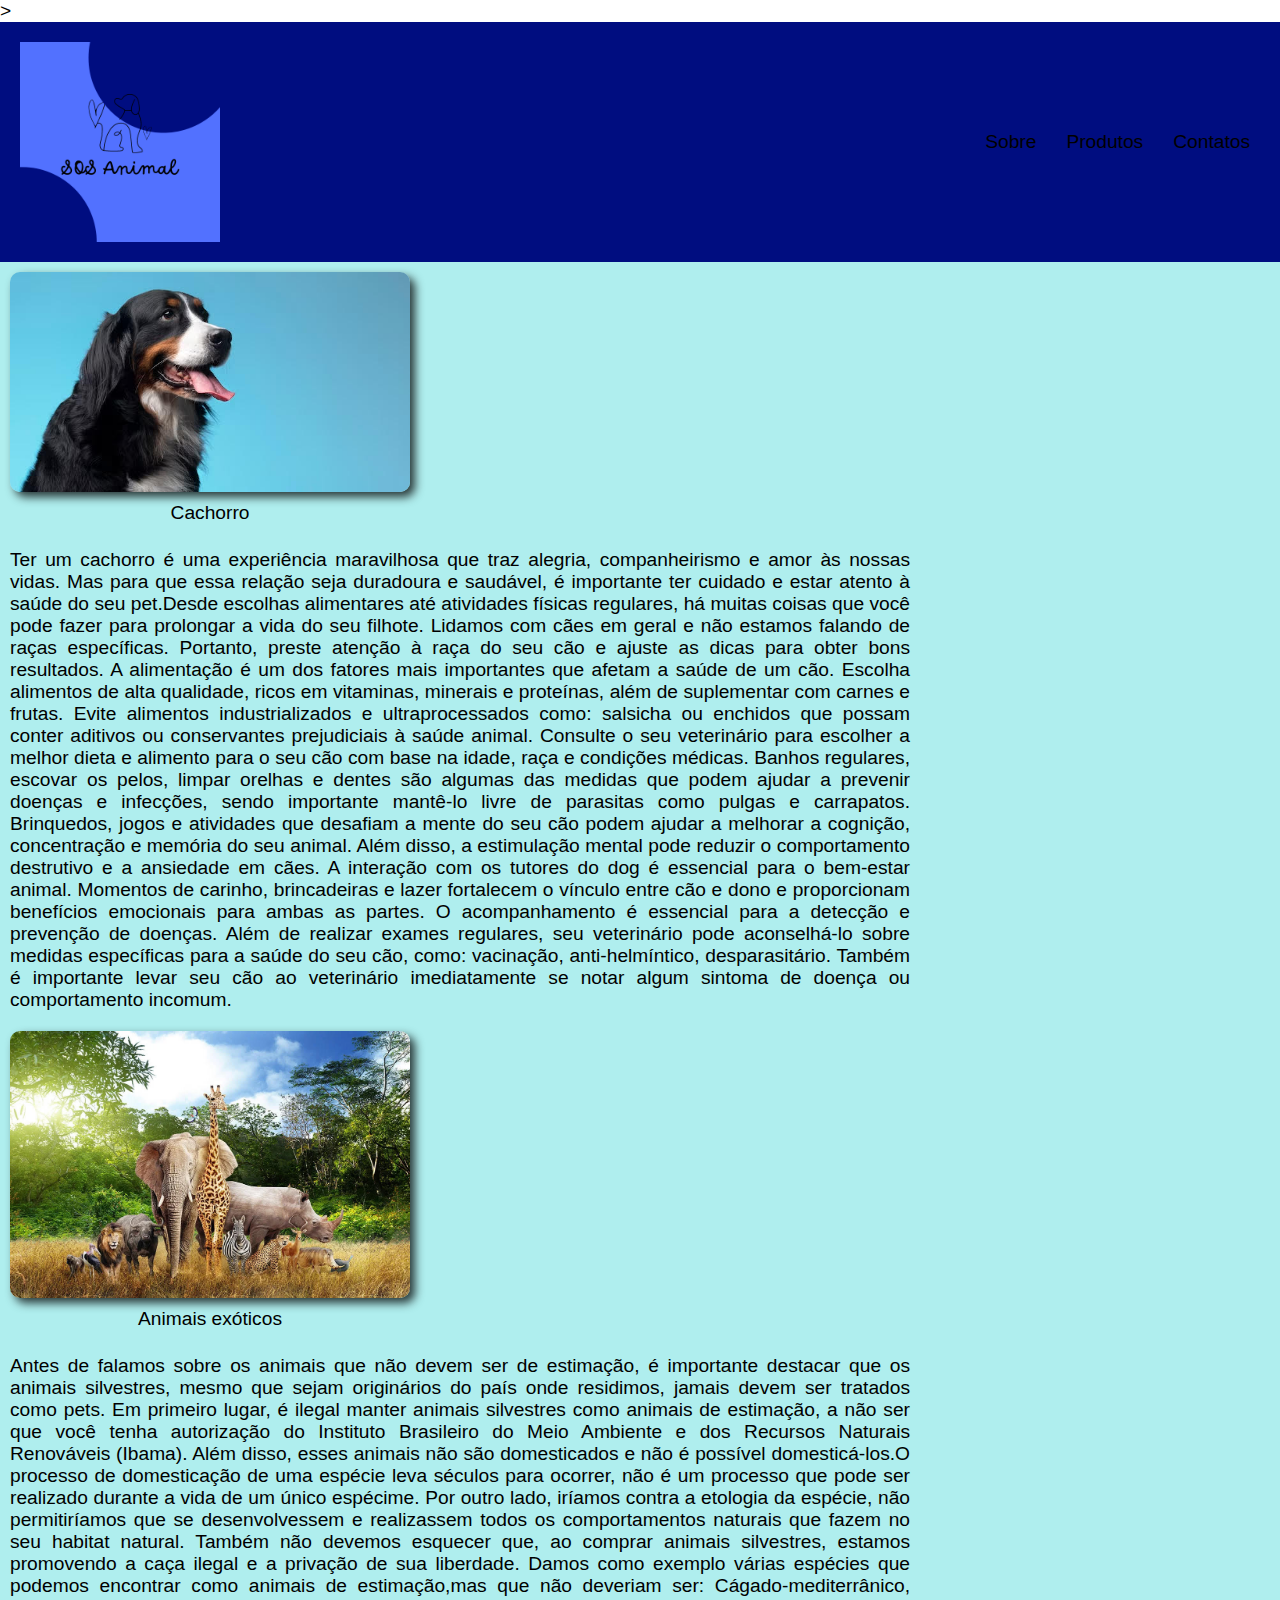
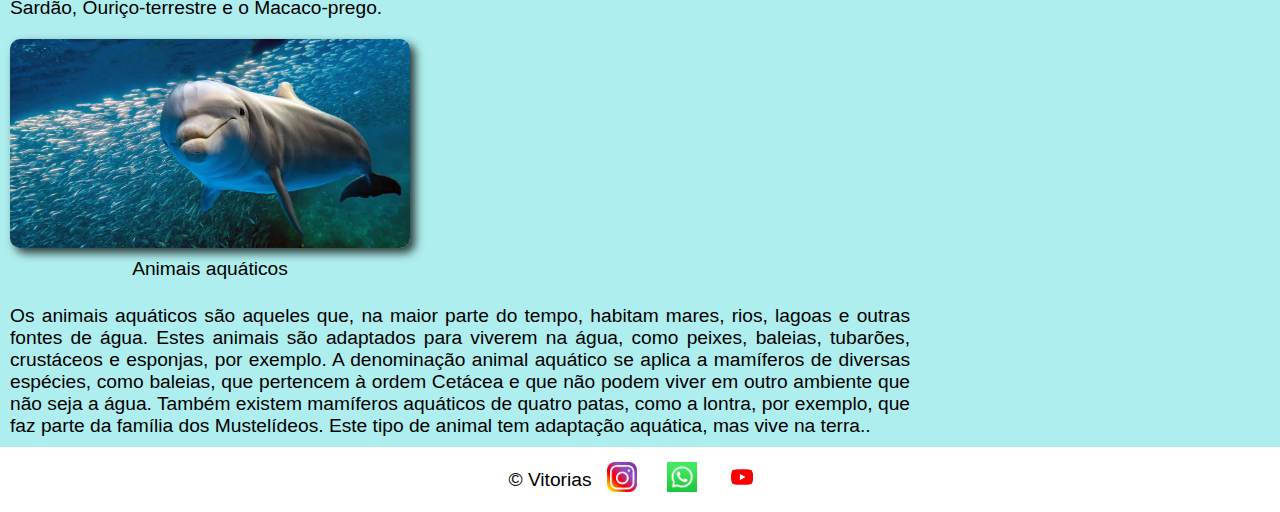
<file: index.html>
<!DOCTYPE html>
<html lang="pt br">
<head>
    <meta charset="UTF-8">
    <meta http-equiv="X-UA-Compatible" content="IE=edge">
    <meta name="viewport" content="width=device-width, initial-scale=1.0">
    <link rel="stylesheet" href="style.css">>
    <title>SOS Animal</title>
</head>
<body>
    <header class="header"> 
        <img src="logo.png"  class="logo">
        <nav>
            <ul class="menu">
                <li><a href="https://www.google.com">Sobre</a></li>
                <li><a href="">Produtos</a></li>
                <li><a href="">Contatos</a></li>
            </ul>
        </nav>
    </header>

    <section class="flex">
        <div class="item">
            <img src="dogdograu.png" class="imagem">
            <p class="legenda">Cachorro</p>
        </div>

        <div class="texto">
            <p>Ter um cachorro é uma experiência maravilhosa que traz alegria, companheirismo e amor às nossas vidas. Mas para que essa relação seja duradoura e saudável, é importante ter cuidado e estar atento à saúde do seu pet.Desde escolhas alimentares até atividades físicas regulares, há muitas coisas que você pode fazer para prolongar a vida do seu filhote. Lidamos com cães em geral e não estamos falando de raças específicas. Portanto, preste atenção à raça do seu cão e ajuste as dicas para obter bons resultados. A alimentação é um dos  fatores mais importantes que afetam a saúde  de um cão. Escolha alimentos de alta qualidade, ricos em vitaminas, minerais e proteínas, além de suplementar com carnes e frutas. Evite  alimentos industrializados e ultraprocessados ​​como: salsicha ou enchidos que possam conter aditivos ou conservantes prejudiciais à saúde  animal. Consulte o seu veterinário para escolher a melhor dieta e alimento para o seu cão com base na idade, raça e condições médicas. Banhos regulares, escovar os pelos, limpar orelhas e  dentes são algumas das medidas que podem ajudar a prevenir doenças e infecções, sendo importante mantê-lo livre de parasitas como pulgas e carrapatos. Brinquedos, jogos e atividades que desafiam a mente do seu cão  podem ajudar a melhorar a cognição,  concentração e  memória do seu animal. Além disso, a estimulação mental pode reduzir o comportamento destrutivo e a ansiedade em cães. A interação com os tutores do dog é essencial para o bem-estar animal. Momentos de carinho, brincadeiras e  lazer fortalecem o vínculo entre  cão e dono e proporcionam benefícios emocionais para ambas as partes. O acompanhamento é essencial para a detecção e prevenção de doenças. Além de realizar exames regulares, seu veterinário pode aconselhá-lo sobre medidas específicas para a saúde do seu cão, como: vacinação, anti-helmíntico, desparasitário. Também é importante levar seu cão ao veterinário imediatamente se notar algum sintoma de  doença ou comportamento incomum.</p>
        </div>

        <div class="item">
            <img src="bichosemfim.png" class="imagem"> 
            <p class="legenda">Animais exóticos</p>
        </div>

        <div class="texto">
            <p>Antes de falamos sobre os animais que não devem ser de estimação, é importante destacar que os animais silvestres, mesmo que sejam originários do país onde residimos, jamais devem ser tratados como pets. Em primeiro lugar, é ilegal manter animais silvestres como animais de estimação, a não ser que você tenha autorização do Instituto Brasileiro do Meio Ambiente e dos Recursos Naturais Renováveis (Ibama). 
            Além disso, esses animais não são domesticados e não é possível domesticá-los.O processo de domesticação de uma espécie leva séculos para ocorrer, não é um processo que pode ser realizado durante a vida de um único espécime. Por outro lado, iríamos contra a etologia da espécie, não permitiríamos que se desenvolvessem e realizassem todos os comportamentos naturais que fazem no seu habitat natural. Também não devemos esquecer que, ao comprar animais silvestres, estamos promovendo a caça ilegal e a privação de sua liberdade.
            Damos como exemplo várias espécies que podemos encontrar como animais de estimação,mas que não deveriam ser: Cágado-mediterrânico, Sardão, Ouriço-terrestre e o Macaco-prego. </p>
        </div>

        <div class="item">
            <img src="nicogolf.png" class="imagem"> 
            <p class="legenda">Animais aquáticos</p>
        </div>

        <div class="texto">
            <p>Os animais aquáticos são aqueles que, na maior parte do tempo, habitam mares, rios, lagoas e outras fontes de água. Estes animais são adaptados para viverem na água, como peixes, baleias, tubarões, crustáceos e esponjas, por exemplo.
                A denominação animal aquático se aplica a mamíferos de diversas espécies, como baleias, que pertencem à ordem Cetácea e que não podem viver em outro ambiente que não seja a água. Também existem mamíferos aquáticos de quatro patas, como a lontra, por exemplo, que faz parte da família dos Mustelídeos. Este tipo de animal tem adaptação aquática, mas vive na terra..</p>
        </div>
    </section>
    <footer>

        <nav>
            <ul class="redesSociais">
                <il><p>&copy; Vitorias</p></il>
                <li><a href="https:www.instagram.com"> <img src="Instagram.png" alt="" class="redeLogo"></a></li>
                <li><a href="https:www.whatsapp.com"><img src="whatsapp.png" alt="" class="redeLogo"></a></li>
                <li><a href="https:www.youtube.com"><img src="youtube.png" alt="" class="redeLogo" ></a></li>
            </ul>
        </nav>
    </footer>

</body>
</html>
</file>
<file: style.css>
body, ul, li, p{
    margin: 0px;
    padding: 0px;
    list-style: none; /* tira marcação do link (bolinha por exemplo) */
    font-size: 1.2rem;
    font-family: arial;
}
/*Define o tamanho da imagem do logo - largura */
.logo{
    width: 200px;

}

/* Define as características da TAG ancor */
a{
    text-decoration: none;      /* tira o sublinhado do link */ 
    color: black;             /* Cor do texto */
}

/* Define as características do header */
.header{
    /* Cor de fundo */
    background-color: rgb(0, 13, 128);
    /* display flexível */
    display: flex;
    /* organizando em linha */
    flex-wrap: wrap;
    /* espaçamento entre os textos */
    justify-content: space-between;
    /* centralizado */
    align-items: center;
    /* margem interna */
    padding: 20px;
}

.menu{
    display: flex;
}

/* distância entre as palavras do link */
.menu li{
    margin-left: 10px;
}

.menu li a{
    display: block;
    padding: 10px;
    background-color: #000D80;

}

.imagem{
    width: 300px;
    height: auto;
}

.menu li a{
    display: block;
    padding: 10px;
    /*background-color: #5e17eb */
}

/*Fazendo o corpo do site*/

.flex{
    min-height: 100vh;
    background-color: paleturquoise;
    display: flex;
   flex-wrap: wrap;
}
/*Ajustando o tamanho da imagem*/
.imagem{
    width: 400px;
    height: auto;
    border-radius: 10px;
    box-shadow: 5px 5px 10px rgb(0, 0, 0, 0.767) ;
}
/*Ajustando os ítens da página*/

.item{
    display: block;
    margin: 10px;
}
.paragrafo{
    font-family: 'Poppins', sans-serif;
    font: 1em 'Raleway' sans-serif;
    padding: 10px;
    text-align: justify;
}

.legenda{
    text-align: center;
    padding: 5px;
}

.texto{
    width: 100vh;
    padding: 10px;
    text-align: justify;
    display: flex;
    align-items: center;
}

/*Ajustando o rodapé*/

.footer{
    background-color: rgb(241, 234, 234);
    padding: 15px;
    color: black;
    font-size: 30px;
}

.redesSociais{
    display: flex;
    justify-content: center;
    align-items: center;
}
.redeLogo{
    margin: 10px;
    padding: 5px;
    width: 30px;
    height: auto;
}
</file>
